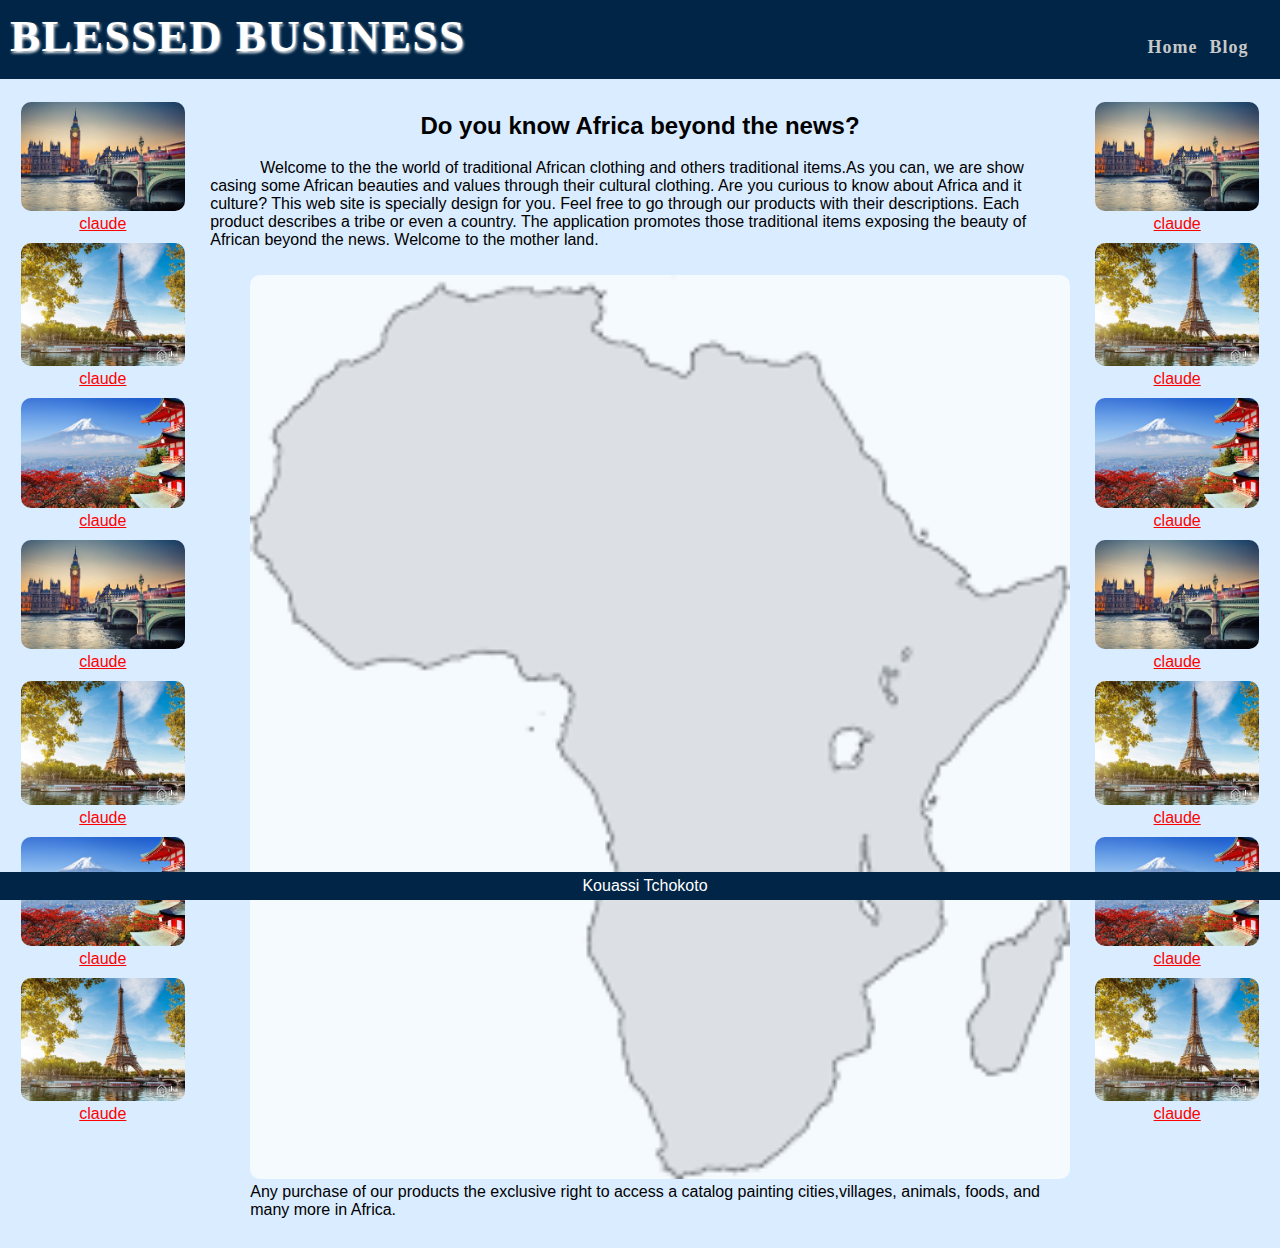
<file: HomePage/web/index.html>
<!DOCTYPE html>
<html>
    <head>
        <title>Bless Business</title>

        <!-- This is how you link to an external style sheet. -->
        <link href="style/myStyle.css" rel="stylesheet" type="text/css" />  

    </head>
    <body>

        <div id="titleNav">

            <!-- The style sheet has pageTitle floated left -->
            <div id="pageTitle">
                BLESSED BUSINESS
            </div>

            <!-- The style sheet has nav floated right -->
            <div id="nav">
                <div><a onclick = " ajaxCall('htmlPartials/homeContent.html', setContent, setError) ">Home</a></div>
                <div><a onclick = " ajaxCall('htmlPartials/blogContent.html', setContent, setError) ">Blog</a></div>               
            </div>

            <!-- Must stop the floating so that elements below (e.g., content) 
            don't float up into here. -->
            <div class="stopFloat"></div>
        </div>

        <div id="content">
          
        </div> <!-- content. [[Keep track of nesting]] -->
            
        <div id="footer">
             Kouassi Tchokoto   
        </div>

        <!-- It is as if the code from this javascript file was copy/pasted here. -->
        <script src="js/ajaxUtilities.js"></script>

        <script>

                    // Place the contents of the file url into the 
                    // innerHTML property of the HTML element with id "content". 
                    function setContent(httpRequest) {
                        console.log("Ajax call was successful.");
                        document.getElementById("content").innerHTML = httpRequest.responseText;
                    }

                    function setError(httpRequest) {
                        console.log("Ajax call was NOT successful.");
                        console.log(httpRequest);
                        document.getElementById("content").innerHTML = httpRequest.errorMsg;
                    }

                    // Make sure initial page load has home content displayed. 
                    ajaxCall('htmlPartials/homeContent.html', setContent, setError);

        </script>

    </body>
</html>
</file>
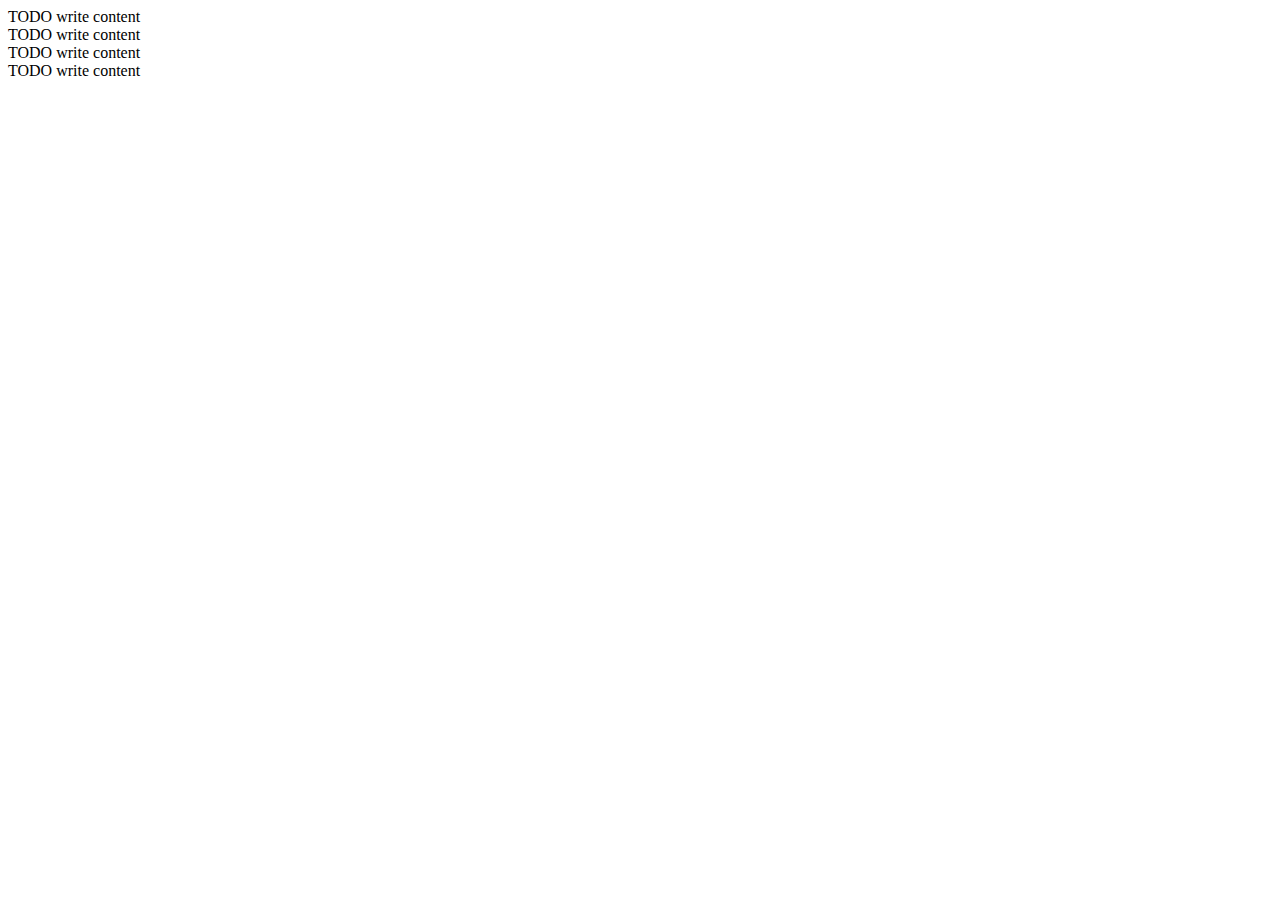
<file: WebApplication1/web/index.html>
<!DOCTYPE html>
<!--
To change this license header, choose License Headers in Project Properties.
To change this template file, choose Tools | Templates
and open the template in the editor.
-->
<html>
    <head>
        <title>TODO supply a title</title>
        <meta charset="UTF-8">
        <meta name="viewport" content="width=device-width, initial-scale=1.0">
    </head>
    <body>
        <div>TODO write content</div>
        <div>TODO write content</div>
        <div>TODO write content</div>
        <div>TODO write content</div>
    </body>
</html>
</file>
<file: HomePage/web/style/myStyle.css>
/* This CSS file is called an external style sheet. Link to it from 
your HTML pages. */


/*  Use ONLY this type of comment inside a style sheet. Other types 
  (like double slash) do not work. */

html, body {
    margin:0; /* don't want tiny white border inside browser window */
    padding:0; /* don't want tiny white border inside browser window */
}
body {
    font-family: "Lucida Sans Unicode", "Lucida Grande", sans-serif;
   background-color:#DAECFF;   /*this is the turqoise color */
 
    font-size:16px;
   
}

#titleNav {
    font-family: serif;
    color:white;
    background-color:#002546;
    height: 79px;
    min-width:520px; /* forces horizontal scroll bar when browser width < the size specified 
This prevents unwanted wrapping of nav bar elements when the browser 
is smaller than the specified value */
}
#pageTitle { /* position web site title inside the titleNav */
    padding-top:10px;
    padding-left:10px;
    font-size:45px;
    font-weight:bold;
    letter-spacing: 1.5px;
    text-align:center;
    text-shadow:1px 2px 3px;
    float:left; /* allows nav to exist on same line */
}
#nav {
    margin-right:2%;
    float:right; /* shares same line with PageTitle */
    letter-spacing: 1px;
   
}

/* "#nav a" styles links inside of element with id="nav" */
#nav a {
    text-decoration:none;  /* Do not links in "nav" to be underlined */
    color: #C8C8C8; /* light gray */
}

/* Styles any div inside of an element with id="nav". */
#nav div {
    margin-top:3px;
    float:left;
    font-size:18px;
    padding: 6px;
    padding-top:34px;
    height: 33px;
    text-align:center;
    letter-spacing: 1px;
    font-weight:bold;
}

/* When the user hover's over a div that's inside of and element with 
   id="nav", this styling will kick in. */
#nav div:hover {
    background-color: white; /* this is the turqoise color */
   
    
}

/* When the user hovers over a div that's inside of an element with 
   id="nav", the text of links inside the div will change color. */
#nav div:hover a {
    color:#002546;
    
}

.stopFloat { /* We float divs left in desktop layout to create multiple columns. Put
                a "clear:both" rule where you want to stop the floating (like page eject). */
    clear:both;
}
#content {
    padding-left:8px;	
    padding-right:8px;	
    padding-bottom: 30px; /* Footer is fixed. Add bottom margin to content 
                             so that the foooter does not cover up the bottom 
                             of your content. */

}

/* I made the footer be always fixed to the bottom of the browser window. */
#footer {
    position: fixed;
    bottom:0px;
    left:0xp;
    width:100%;
    background-color:#002546;
    color:white;
    clear:both;
    text-align:center;
    padding:5px;	 	 
}

.width33Pct { /* right column in my layout */
    /* border: thin solid red; Use a rule like this to see where a div is to debug. */
    padding-top: 22px;
    padding: 1%;
    width:15%;
    float:left;
    box-sizing: border-box;
    mid-width: 400px;
}

.width33Pctr { /* right column in my layout */
    /* border: thin solid red; Use a rule like this to see where a div is to debug. */
    padding-top: 22px;
    padding: 1%;
    width:15%;
    float:left;
    box-sizing: border-box;
    mid-width: 400px;
}

.width66Pct { /* left column in my layout */
    padding: 1%;
    width:70%;
    float:left;
    box-sizing: border-box;
}

img {
    width:100%;
    border-radius: 10px;
    margin-top: 10px;
}
.imgdesc {
    text-align: center; 
    text-decoration: underline; 
    color: red; 
    font: bolder;
}
#imgop {
    opacity: 0.75;
    filter: alpha(opacity=50); /* For IE8 and earlier */
    width:100%;
    mid-width: 400px;
    box-sizing: border-box;
    
}
#imgop:hover {
    opacity: 1.0;
    filter: alpha(opacity=100); /* For IE8 and earlier */
    
}
</file>
